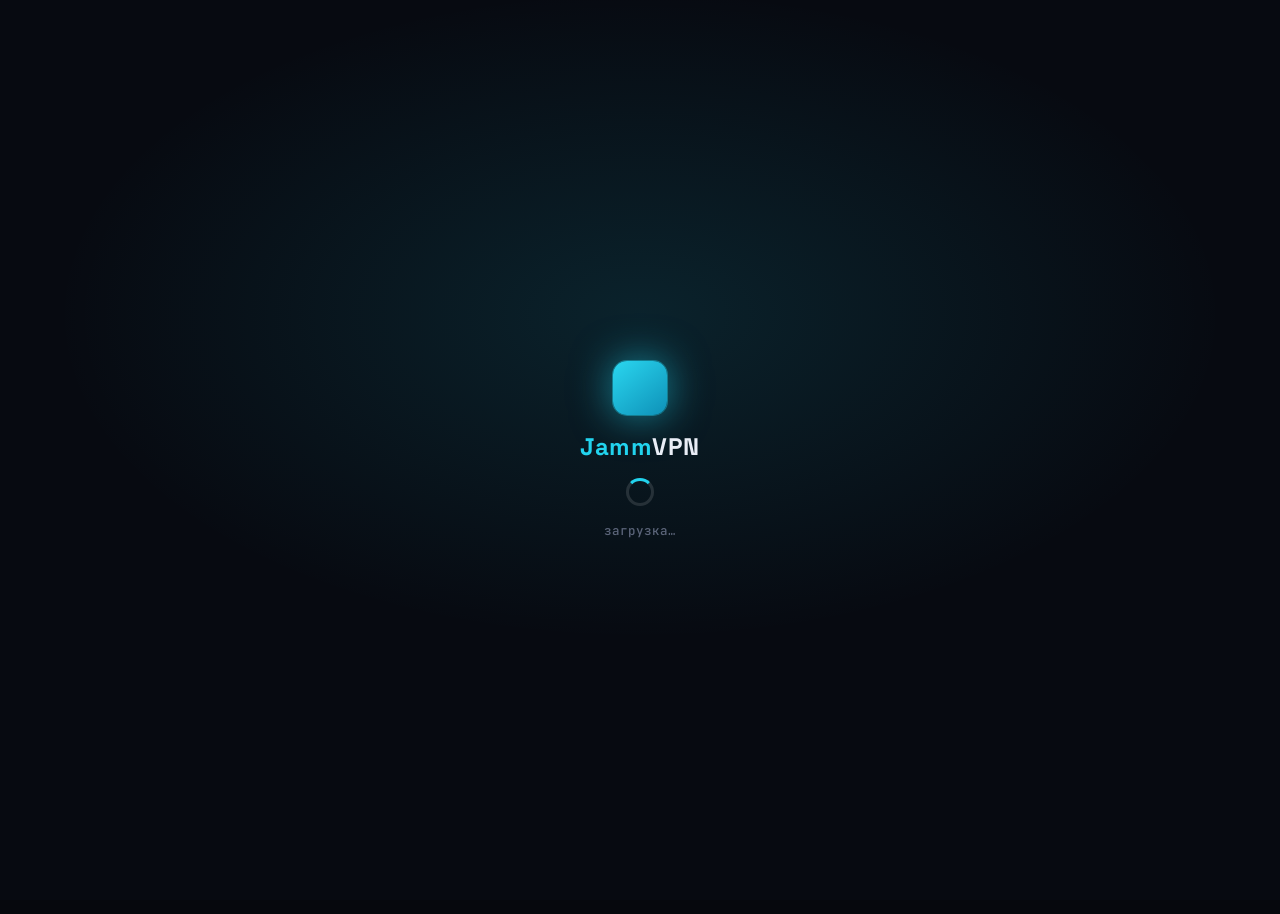
<file: app/ui/index.html>
<!DOCTYPE html>
<html lang="ru">
  <head>
    <meta charset="UTF-8" />
    <meta name="viewport" content="width=device-width, initial-scale=1.0" />
    <title>JammVPN</title>
    <link rel="preconnect" href="https://fonts.googleapis.com" />
    <link rel="preconnect" href="https://fonts.gstatic.com" crossorigin />
    <link
      href="https://fonts.googleapis.com/css2?family=Space+Grotesk:wght@400;500;600;700&family=JetBrains+Mono:wght@400;500;600&display=swap"
      rel="stylesheet"
    />
    <link rel="stylesheet" href="style.css" />
  </head>
  <body>
    <div class="app" data-tab="home" data-variant="C" data-state="off" id="app">
      <div id="bgLayer"></div>
      <div class="overlay"></div>

      <!-- ====================== ВЕРХНЯЯ ПОЛОСА ====================== -->
      <div class="titlebar">
        <div class="brand"><span class="mark"></span><span><b>Jamm</b><span class="vpn">VPN</span></span></div>
        <button class="ver" id="ver-btn" title="Открыть страницу проекта на GitHub">
          v0.0.0
          <svg width="11" height="11" viewBox="0 0 24 24" fill="none" stroke="currentColor" stroke-width="2.2" stroke-linecap="round" stroke-linejoin="round"><path d="M7 17L17 7M9 7h8v8"></path></svg>
        </button>
        <div style="flex: 1"></div>
        <div class="tb-pill"><span class="dot" data-statusdot></span><span data-statustext></span></div>
      </div>

      <!-- ====================== БАННЕРЫ ====================== -->
      <div class="banners">
        <div id="admin-banner" class="admin-banner" style="display: none">
          <span>⚠️ Запущено без прав администратора — split-туннелирование и часть функций недоступны.</span>
          <button id="btn-admin-relaunch" class="banner-btn">Перезапустить от админа</button>
        </div>
        <div id="driver-banner" class="admin-banner" style="display: none">
          <span id="driver-banner-text">⚠️ Драйвер раздельного туннелирования не установлен.</span>
          <button id="btn-install-driver" class="banner-btn">Установить драйвер</button>
        </div>
        <div id="update-banner" class="admin-banner update" style="display: none">
          <span id="update-banner-text">🔄 Доступно обновление.</span>
          <button id="btn-do-update" class="banner-btn">Обновить</button>
        </div>
      </div>

      <div class="body">
        <!-- ====================== САЙДБАР ====================== -->
        <aside class="sidebar">
          <div class="sb-head">Навигация</div>
          <button class="nav-btn active" data-nav="home"><svg width="19" height="19" viewBox="0 0 24 24" fill="none" stroke="currentColor" stroke-width="1.8" stroke-linecap="round" stroke-linejoin="round"><path d="M12 3l7 3v5c0 4.6-3 7.7-7 9-4-1.3-7-4.4-7-9V6l7-3z"></path></svg><span>Главная</span></button>
          <button class="nav-btn" data-nav="routes"><svg width="19" height="19" viewBox="0 0 24 24" fill="none" stroke="currentColor" stroke-width="1.8" stroke-linecap="round" stroke-linejoin="round"><circle cx="6" cy="6" r="2.2"></circle><circle cx="6" cy="18" r="2.2"></circle><circle cx="18" cy="8" r="2.2"></circle><path d="M6 8.2v7.6M8.2 6.6c6 1 4 5.4 9.4 1.8"></path></svg><span>Маршруты</span></button>
          <button class="nav-btn" data-nav="stats"><svg width="19" height="19" viewBox="0 0 24 24" fill="none" stroke="currentColor" stroke-width="1.8" stroke-linecap="round" stroke-linejoin="round"><path d="M4 19V5M4 15l5-5 4 3 7-8"></path></svg><span>Статистика</span></button>
          <button class="nav-btn" data-nav="advanced"><svg width="19" height="19" viewBox="0 0 24 24" fill="none" stroke="currentColor" stroke-width="1.8" stroke-linecap="round" stroke-linejoin="round"><path d="M4 7h11M19 7h1M4 12h5M13 12h7M4 17h9M17 17h3"></path><circle cx="16" cy="7" r="2"></circle><circle cx="10.5" cy="12" r="2"></circle><circle cx="14.5" cy="17" r="2"></circle></svg><span>Дополнительно</span></button>
          <button class="nav-btn" data-nav="logs"><svg width="19" height="19" viewBox="0 0 24 24" fill="none" stroke="currentColor" stroke-width="1.8" stroke-linecap="round" stroke-linejoin="round"><rect x="3" y="4.5" width="18" height="15" rx="2.4"></rect><path d="M7 9.5l2.6 2.5L7 14.5M12.5 14.5H17"></path></svg><span>Логи</span></button>

          <div class="sb-foot">
            <div class="sb-card">
              <div class="sb-status"><span class="dot" data-statusdot></span><span style="font: 600 12px 'Space Grotesk'" data-statustext-c></span></div>
              <div style="font: 600 13px 'Space Grotesk'; color: #e9edf6" data-selcity></div>
              <div style="font: 500 11px 'JetBrains Mono'; color: #5b6479; margin-top: 2px" data-selep></div>
            </div>
            <div class="sb-acct">
              <span class="av">JV</span>
              <div style="min-width: 0"><div style="font: 600 12px 'Space Grotesk'">JammVPN</div><div style="font-size: 10.5px; color: #5b6479" id="acct-sub">локальный профиль</div></div>
            </div>
          </div>
        </aside>

        <main class="main">
          <!-- ====================== ГЛАВНАЯ ====================== -->
          <section class="panel panel-home">
            <div id="mapInner">
              <canvas id="mapCanvas"></canvas>
              <div class="pin-layer" id="pinLayer"></div>
            </div>

            <div class="vseg">
              <button data-var="A">Атлас</button>
              <button data-var="B">Центр</button>
              <button data-var="C" class="active">Минимал</button>
            </div>

            <!-- Вариант A — Атлас -->
            <div class="va glass">
              <div class="top">
                <div class="status-pill" data-statuspill><span class="dot" data-statusdot></span><span data-statustext></span></div>
                <span style="font: 500 11px 'JetBrains Mono'; color: #5b6479" data-uptime>—</span>
              </div>
              <div class="city"><h2 data-selcity></h2><span class="cc" data-selcc></span></div>
              <div class="meta" data-metarow><span>пинг <b data-selping></b></span><span>нагрузка <b data-selload></b></span></div>
              <button class="btn-connect" data-connect></button>
              <div class="speeds">
                <div class="spd-tile"><div class="lbl">Загрузка ↓</div><div class="val" style="color: #22d3ee" data-spd="d">0 Б/с</div><div class="bar"><i data-bar="d" style="background: linear-gradient(90deg, #0ea5c4, #22d3ee)"></i></div></div>
                <div class="spd-tile"><div class="lbl">Отдача ↑</div><div class="val" style="color: #c7f5fe" data-spd="u">0 Б/с</div><div class="bar"><i data-bar="u" style="background: linear-gradient(90deg, #3b82f6, #c7f5fe)"></i></div></div>
              </div>
              <div class="modes" data-modes><span class="mlbl">Режимы</span></div>
              <button class="btn-ghost" data-openservers>Сменить сервер →</button>
            </div>

            <!-- Вариант B — Центр -->
            <div class="vb glass">
              <div class="hdr"><span class="t">Подключение</span><div class="status-pill" data-statuspill><span class="dot" data-statusdot></span><span data-statustext></span></div></div>
              <div class="ring-wrap">
                <div class="ring"></div>
                <button class="ring-btn" data-connect>
                  <svg width="32" height="32" viewBox="0 0 24 24" fill="none" data-shield stroke-width="1.7" stroke-linecap="round" stroke-linejoin="round"><path d="M12 3l7 3v5c0 4.6-3 7.7-7 9-4-1.3-7-4.4-7-9V6l7-3z"></path><path d="M9 12l2 2 4-4"></path></svg>
                  <span class="rt" data-ringtitle></span>
                  <span class="rs" data-spd="d">0 Б/с</span>
                </button>
              </div>
              <div class="city" data-selcity></div>
              <div class="ep" data-selep></div>
              <div class="stats2">
                <div class="s"><div class="v" style="color: #34d399" data-selping></div><div class="l">пинг, ms</div></div>
                <div class="s"><div class="v" style="color: #22d3ee" data-selload></div><div class="l">нагрузка</div></div>
              </div>
              <div class="modes" data-modes style="justify-content: center"><span class="mlbl" style="text-align: center">Режимы</span></div>
              <button class="btn-ghost" data-openservers>Выбрать другой сервер →</button>
            </div>

            <!-- Вариант C — Минимал -->
            <div class="vc">
              <div class="ring-wrap">
                <div class="ring"></div>
                <button class="ring-btn" data-connect>
                  <svg width="40" height="40" viewBox="0 0 24 24" fill="none" data-shield stroke-width="1.6" stroke-linecap="round" stroke-linejoin="round"><path d="M12 3l7 3v5c0 4.6-3 7.7-7 9-4-1.3-7-4.4-7-9V6l7-3z"></path><path d="M9 12l2 2 4-4"></path></svg>
                  <span class="rt" data-ringtitle></span>
                </button>
              </div>
              <button class="chip" data-openservers>
                <span class="av" data-selcc></span>
                <div style="text-align: left"><div style="font: 700 15px 'Space Grotesk'" data-selcity></div><div style="font-size: 11px; color: #8a93a8" data-selmeta></div></div>
                <svg width="16" height="16" viewBox="0 0 24 24" fill="none" stroke="#8a93a8" stroke-width="2" style="margin-left: 6px"><path d="M9 6l6 6-6 6"></path></svg>
              </button>
              <div class="modes" data-modes style="justify-content: center; max-width: 340px"></div>
              <div class="spd-row"><span>↓ <b style="color: #22d3ee; font-variant-numeric: tabular-nums" data-spd="d">0 Б/с</b></span><span>↑ <b style="color: #c7f5fe; font-variant-numeric: tabular-nums" data-spd="u">0 Б/с</b></span></div>
            </div>

            <!-- Подсказка/обратная связь по запуску прокси -->
            <div class="hint-dock"><p id="proxy-hint" class="hint"></p></div>

            <!-- ====================== СЛАЙД-ОВЕР: СЕРВЕРЫ ====================== -->
            <div class="sp-overlay" data-closeservers></div>
            <div class="server-panel">
              <div class="sp-head">
                <div class="t">Серверы и узлы</div>
                <div class="acts">
                  <button class="mini-btn" id="btn-test-all">Тест задержек</button>
                  <button class="mini-btn" id="btn-test-conn" title="Пошагово проверить выбранный узел: подключение → TLS → HTTP">Тест соединения</button>
                  <button class="mini-btn accent" id="btn-add-node">+ Добавить</button>
                  <button class="icon-btn" data-closeservers>✕</button>
                </div>
              </div>
              <div class="node-list" id="nodeList"></div>
              <p class="sp-hint">Один локальный прокси: SOCKS5 + HTTP с UDP. Выбран узел — весь трафик идёт через него; «Авто» — по правилам конфига. Наведи на узел для действий: тест задержки, копировать ссылку, экспорт .conf, удалить.</p>
            </div>
          </section>

          <!-- ====================== МАРШРУТЫ ====================== -->
          <section class="panel panel-routes">
            <div class="ph-row">
              <div><div class="ph" style="margin: 0">Правила маршрутизации</div><div class="sub">Сверху вниз, первое совпадение определяет узел. Нет совпадений — узел по умолчанию (выбранный на «Главной»).</div></div>
            </div>
            <div class="tog-row" style="border: none; padding: 0 0 10px">
              <div class="nm"><div class="a">Трафик без правил → через узел по умолчанию</div><div class="b">Иначе непокрытые правилами соединения идут напрямую. Узел по умолчанию = выбранный на «Главной».</div></div>
              <button class="toggle" data-tg-for="default-to-proxy"><i></i></button>
              <input type="checkbox" id="default-to-proxy" class="visually-hidden" />
              <button class="btn-sm primary" id="btn-save-settings" style="margin-left: 12px">Сохранить</button>
              <span class="hint" id="settings-msg" style="margin: 0 0 0 8px"></span>
            </div>
            <div class="presets"><span class="lbl">Пресеты:</span><div id="presets" style="display: flex; gap: 8px; flex-wrap: wrap"></div></div>
            <div class="rules" id="rules"></div>
            <p class="hint" id="rules-empty" style="margin: 10px 2px 0">Правил нет — трафик идёт по настройке «по умолчанию».</p>

            <div class="rule-form">
              <h3 id="rule-form-title">Новое правило</h3>
              <div class="grid2">
                <label class="lbl">Домены<input class="inp" id="r-domains" placeholder="suffix:example.com, keyword:ads" /></label>
                <label class="lbl">IP-CIDR<input class="inp" id="r-cidrs" placeholder="10.0.0.0/8, 1.2.3.4" /></label>
                <label class="lbl">Процессы<input class="inp" id="r-procs" placeholder="name:app.exe, exe:C:\path.exe" /></label>
                <label class="lbl">Порты<input class="inp" id="r-ports" placeholder="443, 80" /></label>
                <label class="lbl">geosite<input class="inp" id="r-geosite" placeholder="google, cn" /></label>
                <label class="lbl">geoip<input class="inp" id="r-geoip" placeholder="ru, us" /></label>
                <label class="lbl">Действие<select class="sel" id="r-action"><option value="proxy">проксировать</option><option value="direct">напрямую</option><option value="block">блокировать</option></select></label>
                <label class="lbl" id="r-tag-wrap">Узел (тег)<select class="sel" id="r-tag"><option value="">— дефолтный —</option></select></label>
              </div>
              <div class="form-row">
                <button class="btn-primary" id="btn-rule-save">Добавить</button>
                <button class="btn-sm" id="btn-rule-cancel" style="display: none">Отмена</button>
                <span class="hint" id="rules-msg" style="margin: 0">Критерии через запятую; между категориями — И, внутри — ИЛИ. Пустое правило = catch-all.</span>
              </div>
            </div>

            <!-- SOCKS5-листенеры (мульти-прокси) -->
            <div class="ph-row" style="margin-top: 26px">
              <div><div class="ph" style="margin: 0">SOCKS5-прокси (мульти)</div><div class="sub">Несколько локальных SOCKS5: каждый на своём адресе ведёт на свой узел. <code>0.0.0.0</code> — открыть в локальную сеть. Один можно сделать системным прокси Windows, остальные указывай вручную в приложениях.</div></div>
            </div>
            <div class="socks-list" id="socks-list"></div>
            <div class="rule-form" style="margin-top: 12px">
              <div class="grid2">
                <label class="lbl">Адрес (ip:port)<input class="inp" id="sp-listen" placeholder="127.0.0.1:1081 или 0.0.0.0:1082" /></label>
                <label class="lbl">Узел<select class="sel" id="sp-node"><option value="">— по правилам (узел по умолчанию) —</option></select></label>
              </div>
              <div class="tog-row" style="border: none; padding: 6px 0 0">
                <div class="nm"><div class="a">Системный прокси Windows</div><div class="b">Прописать этот листенер системным (можно только у одного)</div></div>
                <button class="toggle" data-tg-for="sp-system"><i></i></button>
                <input type="checkbox" id="sp-system" class="visually-hidden" />
              </div>
              <div class="form-row" style="margin-top: 8px">
                <button class="btn-primary" id="btn-socks-add">Добавить листенер</button>
                <span class="hint" id="socks-msg" style="margin: 0">Применяется при следующем запуске SOCKS на главной.</span>
              </div>
            </div>
          </section>

          <!-- ====================== СТАТИСТИКА ====================== -->
          <section class="panel panel-stats">
            <div class="stats-head">
              <div class="ph" style="margin: 0">Статистика в реальном времени</div>
            </div>
            <div class="stat-row">
              <div class="stat"><div class="v" data-conncount>0</div><div class="l">соединений</div></div>
              <div class="stat"><div class="v" style="color: #c7f5fe" data-spd="u">0 Б/с</div><div class="l">отдача ↑</div></div>
              <div class="stat"><div class="v" style="color: #22d3ee" data-spd="d">0 Б/с</div><div class="l">загрузка ↓</div></div>
              <div class="graph"><div class="l">Пропускная способность</div><canvas id="graphCanvas"></canvas></div>
            </div>
            <div class="stats-ctl">
              <div class="seg" id="st-sort">
                <button class="seg-btn active" data-sort="proc">Процесс</button>
                <button class="seg-btn" data-sort="dest">Домен</button>
                <button class="seg-btn" data-sort="ip">IP</button>
              </div>
              <button class="pause-btn" id="st-pause">❚❚ Пауза</button>
            </div>
            <div class="proto-split" data-protosplit></div>
            <div class="conn-head"><span>Процесс</span><span>Назначение</span><span>Узел</span><span style="text-align: right">↑</span><span style="text-align: right">↓</span><span></span></div>
            <div class="conn-list" id="conns"></div>
            <p class="hint" style="text-align: center; margin-top: 14px">
              Активные соединения в реальном времени. Маршрут показан цветом:
              <span style="color: #22d3ee">●</span> через прокси ·
              <span style="color: #34d399">●</span> напрямую ·
              <span style="color: #f87171">●</span> заблокировано.
            </p>
          </section>

          <!-- ====================== ДОПОЛНИТЕЛЬНО ====================== -->
          <section class="panel panel-advanced">
            <div class="ph">Дополнительно</div>
            <div class="adv-grid">
              <div class="acard wide">
                <div class="ahead"><div class="t">Локальный WireGuard-сервер</div><span class="status off" id="lwg-status">остановлен</span></div>
                <p class="hint" style="margin: 0 0 16px">
                  JammVPN поднимает свой WG-эндпоинт. Подключаешь устройство по экспортированному <b>.conf</b> — весь его трафик
                  (TCP и UDP) уходит наружу через выбранный узел (основной туннель). Удобно завернуть телефон, VM или отдельное приложение.
                </p>
                <div style="display: flex; gap: 18px; align-items: flex-start; flex-wrap: wrap">
                  <div class="qr-ph">
                    <div class="qr-empty">
                      <svg width="40" height="40" viewBox="0 0 24 24" fill="none" stroke="currentColor" stroke-width="1.5"><rect x="3" y="3" width="7" height="7" rx="1"></rect><rect x="14" y="3" width="7" height="7" rx="1"></rect><rect x="3" y="14" width="7" height="7" rx="1"></rect><path d="M14 14h3v3M20 20v.01M17 20v.01M20 17v.01"></path></svg>
                      <span class="qr-text">QR появится после запуска</span>
                    </div>
                    <div id="lwg-qr"></div>
                  </div>
                  <div style="flex: 1; min-width: 240px; display: flex; flex-direction: column; gap: 12px">
                    <div style="display: flex; gap: 12px; flex-wrap: wrap">
                      <label class="lbl" style="flex: 1">Узел-апстрим (egress)<select class="sel" id="lwg-node"><option value="">— по правилам конфига —</option></select></label>
                      <label class="lbl" style="width: 120px">UDP-порт<input class="inp" id="lwg-port" type="number" min="1" max="65535" value="51820" /></label>
                    </div>
                    <div style="display: flex; gap: 10px; flex-wrap: wrap">
                      <button class="btn-sm primary" id="btn-lwg-start">Запустить</button>
                      <button class="btn-sm" id="btn-lwg-stop" disabled>Остановить</button>
                      <button class="btn-sm" id="btn-lwg-export">Сохранить .conf клиента</button>
                      <button class="btn-sm" id="btn-lwg-qr">QR для телефона</button>
                    </div>
                    <p class="hint" id="lwg-endpoint" style="margin: 0"></p>
                    <div class="hint" id="lwg-hint"></div>
                  </div>
                </div>
              </div>

              <div class="acard wide">
                <div class="ahead"><div class="t">Раздельное туннелирование (split)</div><span class="split-state off" id="split-state">снято</span></div>
                <p class="hint" style="margin: 0 0 14px">
                  Приложения задаются правилом с <b>процессом</b> и действием <b>«проксировать»</b> — их трафик (TCP и UDP)
                  перехватывается на уровне NDIS и идёт через выбранный узел; остальные — напрямую. Нужен драйвер
                  <b>WinpkFilter (ndisrd)</b> и запуск от администратора.
                </p>
                <div class="tog-row" style="border: none; padding-top: 0">
                  <div class="nm"><div class="a">Драйвер захвата</div><div class="b">WinpkFilter (по умолчанию) или WinDivert (как у WireSock, экспериментально)</div></div>
                  <select id="sp-driver" class="sel-sm">
                    <option value="winpkfilter">WinpkFilter (ndisrd)</option>
                    <option value="windivert">WinDivert</option>
                  </select>
                </div>
                <div class="tog-row" style="border: none; padding-top: 0">
                  <div class="nm"><div class="a">Kill-switch</div><div class="b">Не выпускать перехваченный трафик при неготовом тоннеле</div></div>
                  <button class="toggle" data-tg-for="sp-kill"><i></i></button>
                  <input type="checkbox" id="sp-kill" class="visually-hidden" />
                </div>
                <p class="hint" id="sp-captured">Перехватываемые приложения: —</p>
                <div class="form-row" style="margin-top: 12px">
                  <button class="btn-sm" id="btn-split-save">Сохранить</button>
                  <button class="btn-sm primary" id="btn-split-apply">Применить</button>
                  <button class="btn-sm" id="btn-split-clear">Снять</button>
                  <button class="btn-sm" id="btn-split-elevate" style="display: none" title="Split требует прав администратора">Перезапустить от админа</button>
                  <span class="hint" id="split-msg" style="margin: 0">Требует драйвера WinpkFilter (ndisrd) и запуска от администратора.</span>
                </div>
              </div>

              <div class="acard wide">
                <div class="t">Geo-базы (geosite / geoip)</div>
                <div style="display: flex; gap: 12px; align-items: flex-end; margin-bottom: 12px">
                  <label class="lbl" style="flex: 1">geosite.dat<input class="inp" id="geo-site" placeholder="путь к geosite.dat" /></label>
                  <span class="geo-ind" id="geo-site-ind">—</span>
                </div>
                <div style="display: flex; gap: 12px; align-items: flex-end">
                  <label class="lbl" style="flex: 1">geoip.dat<input class="inp" id="geo-ip" placeholder="путь к geoip.dat" /></label>
                  <span class="geo-ind" id="geo-ip-ind">—</span>
                </div>
                <div class="form-row" style="margin-top: 14px">
                  <button class="btn-sm primary" id="btn-geo-download">Скачать стандартные базы</button>
                  <button class="btn-sm" id="btn-save-geo">Сохранить пути</button>
                  <span class="hint" id="geo-msg" style="margin: 0">Нужны для правил <code>geosite:*</code> / <code>geoip:*</code>. «Скачать» берёт базы Loyalsoldier/v2ray-rules-dat и пропишет пути.</span>
                </div>
              </div>

              <div class="acard">
                <div class="t">Система</div>
                <div class="tog-row" style="padding-top: 0">
                  <div class="nm"><div class="a">Запускать JammVPN при входе в Windows</div><div class="b">Стартовать свёрнутым в трей</div></div>
                  <button class="toggle" data-tg-for="autostart"><i></i></button>
                  <input type="checkbox" id="autostart" class="visually-hidden" />
                </div>
                <div class="hint" id="autostart-msg"></div>
              </div>

              <div class="acard">
                <div class="t">Конфигурация</div>
                <div class="config-line">путь: <span id="config-path"></span></div>
              </div>
            </div>
          </section>

          <!-- ====================== ЛОГИ ====================== -->
          <section class="panel panel-logs">
            <div class="ph-row" style="margin-bottom: 14px">
              <div class="ph" style="margin: 0">Логи</div>
              <div class="log-ctl">
                <span class="lc">строк <input class="inp" id="log-lines" type="number" min="10" max="1000" step="10" value="100" /></span>
                <span class="lc"><button class="toggle on" data-tg-for="log-auto"><i></i></button> авто-обновление<input type="checkbox" id="log-auto" class="visually-hidden" checked /></span>
                <button class="btn-sm" id="btn-log-refresh">Обновить</button>
                <button class="btn-sm" id="btn-log-clear">Очистить</button>
              </div>
            </div>
            <p class="hint" style="margin: 0">Диагностика прокси, split, подписок и локального WG. Файл: <code id="log-path">%APPDATA%\jammvpn\jammvpn.log</code></p>
            <pre class="logbox" id="log-view">—</pre>
          </section>
        </main>
      </div>

      <!-- ====================== МОДАЛКА «ДОБАВИТЬ» ====================== -->
      <div class="modal-overlay" id="add-modal" style="display: none">
        <div class="modal">
          <div class="modal-head"><h2>Добавить узел или подписку</h2><button class="icon-btn" id="add-close">✕</button></div>
          <p class="hint" style="margin: 2px 0 0">Вставьте ссылку, конфиг или URL подписки — формат определится автоматически. Поддерживается (наведите для деталей):</p>
          <div class="proto-legend" id="add-legend">
            <span class="proto-tag" title="VLESS с REALITY / XTLS-Vision: маскировка под TLS к настоящему сайту, обходит DPI.">VLESS</span>
            <span class="proto-tag" title="Shadowsocks (AEAD и 2022 / SIP022): лёгкий шифрованный прокси, в т.ч. multi-user.">Shadowsocks</span>
            <span class="proto-tag" title="Trojan: прокси, неотличимый от обычного HTTPS-трафика.">Trojan</span>
            <span class="proto-tag" title="Hysteria2: быстрый прокси поверх QUIC (TCP и UDP).">Hysteria2</span>
            <span class="proto-tag" title="TUIC v5: мультиплекс-прокси поверх QUIC, низкие задержки.">TUIC</span>
            <span class="proto-tag" title="Готовый SOCKS5 или HTTP(S)-прокси (локальный или удалённый).">SOCKS5 / HTTP</span>
            <span class="proto-tag" title="URL подписки: список узлов (Happ, v2rayN, Clash, sing-box).">Подписка</span>
            <span class="proto-tag" title="WireGuard: быстрый современный VPN поверх UDP.">WireGuard</span>
            <span class="proto-tag" title="AmneziaWG: WireGuard с обфускацией (Jc / Jmin / S1 / H1…) против блокировок.">AmneziaWG</span>
          </div>
          <textarea class="ta" id="add-input" rows="6" placeholder="Вставьте ссылку / конфиг / URL подписки. Примеры:&#10;vless://uuid@host:443?security=reality&pbk=…&sni=…#Имя&#10;ss://base64@host:port#Имя&#10;trojan://password@host:443?sni=…#Имя&#10;hysteria2://auth@host:443?sni=…#Имя&#10;tuic://uuid:password@host:443?sni=…#Имя&#10;socks5://user:pass@host:1080   ·   https://site/sub (подписка)&#10;[Interface] … — WireGuard / AmneziaWG .conf"></textarea>
          <div class="form-row" style="margin-top: 12px"><button class="btn-primary" id="add-submit">Добавить</button><span class="hint" id="add-msg" style="margin: 0"></span></div>
        </div>
      </div>

      <!-- ====================== МОДАЛКА ПОДТВЕРЖДЕНИЯ ====================== -->
      <div class="modal-overlay" id="confirm-modal" style="display: none">
        <div class="modal modal-confirm">
          <h2 id="confirm-title">Подтвердите</h2>
          <p class="hint" id="confirm-text" style="font-size: 13px; margin: 10px 0 0"></p>
          <div class="form-row" style="margin-top: 18px; justify-content: flex-end"><button class="btn-sm" id="confirm-cancel">Отмена</button><button class="danger" id="confirm-ok">Удалить</button></div>
        </div>
      </div>

      <!-- ============ ЧТО НОВОГО (первый запуск версии) ============ -->
      <div class="modal-overlay" id="whatsnew-modal" style="display: none">
        <div class="modal">
          <div class="modal-head"><h2 id="whatsnew-title">Что нового</h2><button class="icon-btn" id="whatsnew-close">✕</button></div>
          <ul id="whatsnew-list" class="whatsnew-list"></ul>
          <div class="form-row" style="margin-top: 18px; justify-content: flex-end">
            <button class="btn-sm" id="whatsnew-skip">Закрыть</button>
            <button class="btn-primary" id="whatsnew-shortcut">📌 Ярлык на рабочий стол</button>
          </div>
          <div class="hint" id="whatsnew-msg" style="font-size: 12px; margin-top: 8px"></div>
        </div>
      </div>

      <!-- Пошаговая диагностика соединения. -->
      <div class="modal-overlay" id="diag-modal" style="display: none">
        <div class="modal">
          <div class="modal-head"><h2 id="diag-title">Тест соединения</h2><button class="icon-btn" id="diag-close">✕</button></div>
          <div id="diag-body" class="diag-list"></div>
          <div class="hint" id="diag-msg" style="font-size: 12px; margin-top: 10px"></div>
          <div class="form-row" style="margin-top: 14px; justify-content: flex-end">
            <button class="btn-sm" id="diag-again" style="display: none">Повторить</button>
            <button class="btn-primary" id="diag-ok">Закрыть</button>
          </div>
        </div>
      </div>

      <!-- Стек тостов-уведомлений (макс. 2; закрываются кликом). -->
      <div id="toasts" class="toast-stack"></div>

      <!-- ====================== СПЛЕШ ====================== -->
      <div class="splash" id="splash">
        <div class="smark"></div>
        <div class="stitle"><b>Jamm</b>VPN</div>
        <div class="sspin"></div>
        <div class="sstatus" id="splash-status">загрузка…</div>
      </div>
    </div>

    <!-- Скрытый мост данных: main.js пишет сюда, view.js зеркалит в новый UI. -->
    <div class="visually-hidden" aria-hidden="true">
      <div id="status" class="status off">остановлено</div>
      <button id="btn-start"></button>
      <button id="btn-stop" disabled></button>
      <button id="btn-test"></button>
      <button id="btn-refresh"></button>
      <select id="server"><option value="">— по правилам конфига —</option></select>
      <p id="nodes-empty"></p>
      <p id="nodes-msg"></p>
      <table id="nodes"><tbody id="nodes-body"></tbody></table>
      <datalist id="node-names"></datalist>
    </div>

    <script src="main.js"></script>
    <script src="ui.js"></script>
  </body>
</html>
</file>
<file: app/ui/style.css>
/* JammVPN — оформление. База — дизайн «Атлас/Центр/Минимал»: стеклянные панели,
   мировая карта, сайдбар-навигация. Шрифты Space Grotesk + JetBrains Mono. */

* { box-sizing: border-box; }
html, body {
  margin: 0;
  height: 100%;
  overflow: hidden;
  background: #06080d;
  font-family: "Segoe UI", system-ui, -apple-system, sans-serif;
  color: #e9edf6;
}
::-webkit-scrollbar { width: 10px; height: 10px; }
::-webkit-scrollbar-thumb {
  background: rgba(255, 255, 255, 0.1);
  border-radius: 99px;
  border: 3px solid transparent;
  background-clip: padding-box;
}
::-webkit-scrollbar-thumb:hover { background: rgba(255, 255, 255, 0.2); background-clip: padding-box; }

@keyframes winIn { from { opacity: 0; transform: translateY(14px); } to { opacity: 1; transform: none; } }
@keyframes spin { to { transform: rotate(360deg); } }
@keyframes fadeUp { from { opacity: 0; transform: translateY(14px); } to { opacity: 1; transform: none; } }
@keyframes blink { 0%, 100% { opacity: 1; } 50% { opacity: 0.25; } }
@keyframes splashpulse { 0%, 100% { transform: scale(1); opacity: 0.9; } 50% { transform: scale(1.14); opacity: 1; } }
@keyframes sspin { to { transform: rotate(360deg); } }

.visually-hidden {
  position: absolute !important;
  width: 1px; height: 1px;
  margin: -1px; padding: 0; border: 0;
  clip: rect(0 0 0 0); clip-path: inset(50%);
  overflow: hidden; white-space: nowrap;
}

/* окно приложения = весь вьюпорт */
.app {
  position: relative;
  width: 100vw;
  height: 100vh;
  overflow: hidden;
  display: grid;
  grid-template-rows: 46px auto 1fr;
  background: radial-gradient(1200px 720px at 16% -12%, rgba(34, 211, 238, 0.12), transparent 58%),
    radial-gradient(1000px 720px at 102% 118%, rgba(99, 102, 241, 0.14), transparent 55%),
    linear-gradient(160deg, #0b0e16, #06080d);
  animation: winIn 0.5s cubic-bezier(0.2, 0.8, 0.2, 1) both;
}
#bgLayer {
  position: absolute;
  inset: -46px;
  z-index: 0;
  background: #070a11 url("bg.png") center / cover no-repeat;
  transform: scale(1.08);
  will-change: transform;
}
.overlay {
  position: absolute;
  inset: 0;
  z-index: 1;
  pointer-events: none;
  background: linear-gradient(180deg, rgba(7, 10, 17, 0.84), rgba(6, 9, 15, 0.8)),
    radial-gradient(900px 520px at 62% -4%, rgba(34, 211, 238, 0.06), transparent 60%);
}

.titlebar {
  position: relative;
  z-index: 6;
  display: flex;
  align-items: center;
  gap: 14px;
  padding: 0 16px;
  background: rgba(8, 11, 18, 0.5);
  backdrop-filter: blur(18px);
  -webkit-backdrop-filter: blur(18px);
  border-bottom: 1px solid rgba(255, 255, 255, 0.07);
}
.brand { display: flex; align-items: center; gap: 9px; font: 700 14px "Space Grotesk"; letter-spacing: 0.3px; }
.brand .mark {
  width: 18px; height: 18px; border-radius: 6px;
  background: linear-gradient(140deg, #2ad6ef, #0e91b8);
  transform: rotate(45deg);
  box-shadow: 0 0 0 1px rgba(34, 211, 238, 0.4), 0 0 16px rgba(34, 211, 238, 0.55);
}
.brand .vpn { color: #8a93a8; font-weight: 600; }
.ver {
  display: inline-flex; align-items: center; gap: 4px; margin-left: 4px;
  padding: 4px 9px; border-radius: 8px;
  border: 1px solid rgba(255, 255, 255, 0.1);
  background: rgba(255, 255, 255, 0.03);
  color: #8a93a8; font: 600 11px "JetBrains Mono"; cursor: pointer; transition: 0.15s;
}
.ver:hover { color: #c7f5fe; border-color: rgba(34, 211, 238, 0.45); background: rgba(34, 211, 238, 0.08); }
.ver svg { opacity: 0.7; }
.tb-pill {
  display: flex; align-items: center; gap: 8px;
  padding: 6px 13px; border-radius: 999px;
  border: 1px solid rgba(255, 255, 255, 0.08);
  background: rgba(255, 255, 255, 0.03);
  font: 600 12px "Space Grotesk"; white-space: nowrap;
}

/* функциональные баннеры (админ / драйвер / обновление) */
.banners { position: relative; z-index: 6; }
.admin-banner {
  display: flex; align-items: center; gap: 12px;
  padding: 9px 16px;
  background: rgba(250, 204, 21, 0.1);
  border-bottom: 1px solid rgba(250, 204, 21, 0.25);
  color: #fde68a; font: 600 12px "Space Grotesk";
}
.admin-banner.update {
  background: rgba(34, 211, 238, 0.1);
  border-bottom-color: rgba(34, 211, 238, 0.28);
  color: #c7f5fe;
}
.admin-banner span { flex: 1; }
.banner-btn {
  padding: 7px 13px; border-radius: 10px;
  border: 1px solid rgba(255, 255, 255, 0.22);
  background: rgba(255, 255, 255, 0.06);
  color: #fff; font: 600 12px "Space Grotesk"; cursor: pointer; white-space: nowrap;
}
.banner-btn:hover { background: rgba(255, 255, 255, 0.14); }
.banner-btn:disabled { opacity: 0.5; cursor: default; }

.body {
  position: relative;
  z-index: 5;
  display: grid;
  grid-template-columns: 234px 1fr;
  min-height: 0;
}
.sidebar {
  display: flex; flex-direction: column; gap: 5px;
  padding: 18px 14px;
  background: rgba(9, 13, 21, 0.46);
  backdrop-filter: blur(22px);
  -webkit-backdrop-filter: blur(22px);
  border-right: 1px solid rgba(255, 255, 255, 0.06);
}
.sb-head { padding: 6px 10px 14px; font: 700 11px "Space Grotesk"; letter-spacing: 1.4px; color: #5b6479; text-transform: uppercase; }
.nav-btn {
  display: flex; align-items: center; gap: 13px; width: 100%;
  padding: 11px 13px; border-radius: 13px;
  border: 1px solid transparent; background: transparent;
  color: #8a93a8; font: 600 13.5px "Space Grotesk"; cursor: pointer; transition: all 0.2s; text-align: left;
}
.nav-btn:hover { color: #cdd6e4; background: rgba(255, 255, 255, 0.04); }
.nav-btn.active {
  border-color: rgba(34, 211, 238, 0.28);
  background: linear-gradient(110deg, rgba(34, 211, 238, 0.16), rgba(34, 211, 238, 0.02));
  color: #e9faff;
  box-shadow: inset 0 1px 0 rgba(255, 255, 255, 0.06), 0 6px 18px rgba(34, 211, 238, 0.1);
}
.sb-foot { margin-top: auto; display: flex; flex-direction: column; gap: 10px; }
.sb-card {
  padding: 13px 14px; border-radius: 15px;
  border: 1px solid rgba(255, 255, 255, 0.08);
  background: linear-gradient(150deg, rgba(26, 34, 50, 0.6), rgba(12, 17, 26, 0.5));
  backdrop-filter: blur(10px);
}
.sb-status { display: flex; align-items: center; gap: 9px; margin-bottom: 8px; }
.sb-acct {
  display: flex; align-items: center; gap: 10px;
  padding: 9px 11px; border-radius: 13px;
  border: 1px solid rgba(255, 255, 255, 0.06);
  background: rgba(255, 255, 255, 0.02);
}
.sb-acct .av {
  width: 30px; height: 30px; border-radius: 9px;
  background: linear-gradient(140deg, #6366f1, #22d3ee);
  display: grid; place-items: center; font: 700 12px "Space Grotesk"; color: #04141b;
}

.dot { width: 8px; height: 8px; border-radius: 50%; }
.main { position: relative; min-width: 0; overflow: hidden; }
.panel { position: absolute; inset: 0; overflow-y: auto; overflow-x: hidden; padding: 26px 30px; display: none; }
.panel-home { padding: 0; overflow: hidden; }
.app[data-tab="home"] .panel-home,
.app[data-tab="routes"] .panel-routes,
.app[data-tab="stats"] .panel-stats,
.app[data-tab="advanced"] .panel-advanced,
.app[data-tab="logs"] .panel-logs { display: block; }

/* карта */
#mapInner { position: absolute; inset: 0; will-change: transform; }
#mapCanvas { position: absolute; inset: 0; width: 100%; height: 100%; }
.pin-layer { position: absolute; inset: 0; }
.pin {
  position: absolute; width: 24px; height: 24px;
  transform: translate(-50%, -50%);
  background: none; border: none; outline: none; cursor: pointer; padding: 0; display: block;
}
.pin:focus, .pin:focus-visible { outline: none; }
.pin .pdot {
  position: absolute; left: 50%; top: 50%; transform: translate(-50%, -50%);
  width: 8px; height: 8px; border-radius: 50%;
  background: #6b7689; box-shadow: 0 0 8px rgba(120, 150, 190, 0.55); transition: all 0.35s;
}
.pin .plabel {
  position: absolute; left: 50%; bottom: calc(100% + 4px); transform: translateX(-50%);
  white-space: nowrap; font: 600 11px "Space Grotesk"; letter-spacing: 0.3px;
  color: #dff7fc; background: rgba(8, 13, 20, 0.85);
  padding: 3px 9px; border-radius: 8px; border: 1px solid rgba(34, 211, 238, 0.3);
  box-shadow: 0 6px 20px rgba(0, 0, 0, 0.5); opacity: 0; transition: opacity 0.25s; pointer-events: none;
}
.pin:hover .plabel { opacity: 1; }
.pin.sel .pdot {
  width: 14px; height: 14px; background: #7fe9f7;
  box-shadow: 0 0 0 4px rgba(127, 233, 247, 0.12), 0 0 12px rgba(127, 233, 247, 0.7);
}
.app[data-state="on"] .pin.sel .pdot {
  background: #22d3ee;
  box-shadow: 0 0 0 5px rgba(34, 211, 238, 0.16), 0 0 18px 2px rgba(34, 211, 238, 0.95);
}

.vseg {
  position: absolute; top: 18px; right: 20px; z-index: 8;
  display: flex; gap: 3px; padding: 4px; border-radius: 13px;
  border: 1px solid rgba(255, 255, 255, 0.1);
  background: rgba(10, 14, 22, 0.6); backdrop-filter: blur(16px);
}
.vseg button { padding: 7px 14px; border-radius: 10px; border: none; background: transparent; color: #8a93a8; font: 600 12px "Space Grotesk"; cursor: pointer; transition: 0.2s; }
.vseg button:hover { color: #cdd6e4; }
.vseg button.active { background: linear-gradient(120deg, rgba(34, 211, 238, 0.22), rgba(34, 211, 238, 0.08)); color: #c7f5fe; box-shadow: inset 0 0 0 1px rgba(34, 211, 238, 0.3); }

.va, .vb, .vc { display: none; }
.app[data-variant="A"] .va { display: block; }
.app[data-variant="B"] .vb { display: flex; }
.app[data-variant="C"] .vc { display: flex; }
.glass {
  border: 1px solid rgba(255, 255, 255, 0.11);
  background: linear-gradient(155deg, rgba(24, 32, 48, 0.74), rgba(11, 16, 25, 0.7));
  backdrop-filter: blur(26px); -webkit-backdrop-filter: blur(26px);
  box-shadow: 0 26px 70px rgba(0, 0, 0, 0.55), inset 0 1px 0 rgba(255, 255, 255, 0.08);
}

.va { position: absolute; left: 30px; bottom: 30px; z-index: 7; width: 380px; padding: 22px; border-radius: 20px; animation: fadeUp 0.5s both; }
.va .top { display: flex; align-items: center; justify-content: space-between; }
.status-pill { display: flex; align-items: center; gap: 9px; padding: 5px 12px; border-radius: 999px; font: 600 12px "Space Grotesk"; white-space: nowrap; }
.va .city { display: flex; align-items: flex-end; gap: 12px; margin: 16px 0 4px; }
.va .city h2 { font: 700 28px "Space Grotesk"; letter-spacing: 0.2px; line-height: 1; margin: 0; }
.cc { font: 700 11px "Space Grotesk"; color: #9fb6c4; background: rgba(255, 255, 255, 0.07); padding: 3px 8px; border-radius: 7px; }
.va .meta { display: flex; gap: 18px; font: 500 12px "Space Grotesk"; color: #8a93a8; margin-bottom: 14px; }
.va .meta b { color: #e9edf6; }
.btn-connect {
  width: 100%; padding: 14px; border-radius: 14px; border: none;
  font: 700 14px "Space Grotesk"; cursor: pointer; transition: 0.2s;
  background: linear-gradient(140deg, #2ad6ef, #0ea5c4); color: #04141b;
  box-shadow: 0 10px 28px rgba(14, 165, 196, 0.4);
}
.btn-connect:hover { filter: brightness(1.06); }
.app[data-state="on"] .btn-connect { background: rgba(248, 113, 113, 0.12); color: #fca5a5; border: 1px solid rgba(248, 113, 113, 0.3); box-shadow: none; }
.app[data-state="connecting"] .btn-connect { background: rgba(250, 204, 21, 0.12); color: #fde047; border: 1px solid rgba(250, 204, 21, 0.3); box-shadow: none; }
.speeds { display: flex; gap: 12px; margin-top: 14px; }
.spd-tile { flex: 1; padding: 11px 14px; border-radius: 14px; background: rgba(255, 255, 255, 0.03); border: 1px solid rgba(255, 255, 255, 0.06); }
.spd-tile .lbl { font-size: 10.5px; color: #5b6479; letter-spacing: 0.5px; text-transform: uppercase; }
.spd-tile .val { font: 700 18px "Space Grotesk"; font-variant-numeric: tabular-nums; }
.spd-tile .bar { height: 4px; border-radius: 9px; background: rgba(255, 255, 255, 0.07); margin-top: 7px; overflow: hidden; }
.spd-tile .bar i { display: block; height: 100%; width: 0%; border-radius: 9px; }
.btn-ghost { width: 100%; margin-top: 13px; padding: 11px; border-radius: 13px; border: 1px solid rgba(255, 255, 255, 0.1); background: rgba(255, 255, 255, 0.03); color: #c7d2e0; font: 600 12.5px "Space Grotesk"; cursor: pointer; transition: 0.2s; }
.btn-ghost:hover { background: rgba(255, 255, 255, 0.07); border-color: rgba(255, 255, 255, 0.2); }

/* режимы */
.modes { display: flex; gap: 7px; flex-wrap: wrap; margin-top: 14px; }
.modes .mlbl { width: 100%; font-size: 10.5px; color: #5b6479; letter-spacing: 0.5px; text-transform: uppercase; margin-bottom: -4px; }
.mode { padding: 7px 13px; border-radius: 999px; border: 1px solid rgba(255, 255, 255, 0.14); background: rgba(255, 255, 255, 0.04); color: #8a93a8; font: 600 12px "Space Grotesk"; cursor: pointer; transition: 0.15s; }
.mode:hover { border-color: rgba(255, 255, 255, 0.28); color: #cdd6e4; }
.mode.on { background: rgba(34, 211, 238, 0.16); border-color: rgba(34, 211, 238, 0.5); color: #c7f5fe; box-shadow: 0 0 12px rgba(34, 211, 238, 0.2); }

.vb { position: absolute; left: 26px; top: 26px; bottom: 26px; z-index: 7; width: 392px; padding: 24px; border-radius: 22px; flex-direction: column; align-items: center; animation: fadeUp 0.5s both; overflow: auto; }
.vb .hdr { align-self: stretch; display: flex; align-items: center; justify-content: space-between; margin-bottom: 8px; }
.vb .hdr .t { font: 700 12px "Space Grotesk"; letter-spacing: 1.2px; text-transform: uppercase; color: #5b6479; }
.ring-wrap { position: relative; display: grid; place-items: center; margin: 18px 0 6px; }
.ring {
  position: absolute; inset: 0; border-radius: 50%;
  -webkit-mask: radial-gradient(farthest-side, transparent calc(100% - 11px), #000 calc(100% - 10px));
  mask: radial-gradient(farthest-side, transparent calc(100% - 11px), #000 calc(100% - 10px));
}
.app[data-state="off"] .ring { background: conic-gradient(from 0deg, #3a4658, #3a465800 38%, #3a465800 62%, #3a4658); opacity: 0.45; filter: drop-shadow(0 0 10px #3a465866); }
.app[data-state="connecting"] .ring { background: conic-gradient(from 0deg, #facc15, #facc1500 38%, #facc1500 62%, #facc15); opacity: 0.9; filter: drop-shadow(0 0 10px #facc1566); animation: spin 1.4s linear infinite; }
.app[data-state="on"] .ring { background: conic-gradient(from 0deg, #22d3ee, #22d3ee00 38%, #22d3ee00 62%, #22d3ee); opacity: 1; filter: drop-shadow(0 0 10px #22d3ee66); animation: spin 5s linear infinite; }
.ring-btn { border-radius: 50%; border: 1px solid rgba(255, 255, 255, 0.1); background: radial-gradient(circle at 50% 32%, rgba(22, 30, 46, 0.92), rgba(7, 11, 18, 0.96)); display: flex; flex-direction: column; align-items: center; justify-content: center; gap: 7px; cursor: pointer; box-shadow: inset 0 2px 24px rgba(0, 0, 0, 0.6); }
.vb .ring-wrap { width: 196px; height: 196px; }
.vb .ring-btn { position: absolute; inset: 15px; }
.vb .city { font: 700 21px "Space Grotesk"; margin-top: 8px; }
.vb .ep { font: 500 11px "JetBrains Mono"; color: #5b6479; margin-top: 4px; text-align: center; }
.vb .stats2 { display: flex; gap: 12px; width: 100%; margin-top: 16px; }
.vb .stats2 .s { flex: 1; text-align: center; padding: 12px 0; border-radius: 14px; background: rgba(255, 255, 255, 0.03); border: 1px solid rgba(255, 255, 255, 0.06); }
.vb .stats2 .s .v { font: 700 20px "Space Grotesk"; }
.vb .stats2 .s .l { font-size: 10px; color: #5b6479; letter-spacing: 0.5px; text-transform: uppercase; margin-top: 2px; }

.vc { position: absolute; inset: 0; z-index: 7; flex-direction: column; align-items: center; justify-content: center; gap: 20px; animation: fadeUp 0.5s both; pointer-events: none; }
.vc .ring-wrap { width: 236px; height: 236px; pointer-events: auto; }
.vc .ring-btn { position: absolute; inset: 18px; backdrop-filter: blur(8px); background: radial-gradient(circle at 50% 32%, rgba(18, 25, 38, 0.86), rgba(7, 11, 18, 0.92)); }
.vc .chip { pointer-events: auto; display: flex; align-items: center; gap: 12px; padding: 11px 18px 11px 13px; border-radius: 16px; border: 1px solid rgba(255, 255, 255, 0.11); background: rgba(13, 18, 28, 0.66); backdrop-filter: blur(20px); cursor: pointer; box-shadow: 0 14px 40px rgba(0, 0, 0, 0.4); transition: 0.2s; }
.vc .chip:hover { border-color: rgba(34, 211, 238, 0.4); }
.vc .chip .av { width: 34px; height: 34px; border-radius: 10px; background: linear-gradient(140deg, #22d3ee, #0e7fa3); display: grid; place-items: center; font: 700 12px "Space Grotesk"; color: #04141b; }
.vc .modes { pointer-events: auto; }
.vc .spd-row { pointer-events: auto; display: flex; gap: 26px; font: 600 13px "Space Grotesk"; color: #8a93a8; }
.ring-btn .rt { font: 700 18px "Space Grotesk"; color: #e9edf6; }
.vb .ring-btn .rt { font-size: 16px; }
.ring-btn .rs { font: 600 11px "JetBrains Mono"; color: #22d3ee; }

/* подсказка запуска прокси (нижний центр карты) */
.hint-dock {
  position: absolute; left: 50%; bottom: 20px; transform: translateX(-50%); z-index: 8;
  max-width: min(560px, 80%); pointer-events: none; display: none;
}
.hint-dock.show { display: block; }
.hint-dock .hint {
  margin: 0; padding: 8px 14px; border-radius: 12px;
  background: rgba(8, 13, 20, 0.82); border: 1px solid rgba(255, 255, 255, 0.1);
  backdrop-filter: blur(16px); font-size: 12px; text-align: center;
  box-shadow: 0 14px 40px rgba(0, 0, 0, 0.4);
}

/* слайд-овер: серверы и узлы */
.sp-overlay { position: absolute; inset: 0; z-index: 9; background: rgba(4, 7, 12, 0.5); backdrop-filter: blur(3px); display: none; }
.server-panel {
  position: absolute; top: 0; right: 0; bottom: 0; z-index: 10; width: 430px; max-width: 92%; padding: 22px;
  background: linear-gradient(180deg, rgba(13, 18, 28, 0.94), rgba(9, 13, 21, 0.96));
  backdrop-filter: blur(26px); border-left: 1px solid rgba(255, 255, 255, 0.1);
  box-shadow: -30px 0 80px rgba(0, 0, 0, 0.5); display: flex; flex-direction: column;
  transform: translateX(100%); transition: transform 0.3s cubic-bezier(0.2, 0.8, 0.2, 1);
}
.app.sp-open .sp-overlay { display: block; }
.app.sp-open .server-panel { transform: none; }
.sp-head { display: flex; align-items: center; justify-content: space-between; gap: 10px; margin-bottom: 14px; }
.sp-head .t { font: 700 16px "Space Grotesk"; }
.sp-head .acts { display: flex; gap: 7px; }
.icon-btn { width: 30px; height: 30px; border-radius: 9px; border: 1px solid rgba(255, 255, 255, 0.1); background: rgba(255, 255, 255, 0.03); color: #8a93a8; cursor: pointer; font-size: 14px; }
.icon-btn:hover { color: #e9edf6; border-color: rgba(255, 255, 255, 0.2); }
.mini-btn { padding: 8px 13px; border-radius: 11px; border: 1px solid rgba(255, 255, 255, 0.12); background: rgba(255, 255, 255, 0.03); color: #c7d2e0; font: 600 12px "Space Grotesk"; cursor: pointer; white-space: nowrap; }
.mini-btn:hover { border-color: rgba(34, 211, 238, 0.4); color: #c7f5fe; }
.mini-btn:disabled { opacity: 0.5; cursor: default; }
.mini-btn.accent { border: none; background: linear-gradient(140deg, #2ad6ef, #0ea5c4); color: #04141b; }
.node-list { display: flex; flex-direction: column; gap: 8px; overflow-y: auto; overflow-x: hidden; padding-right: 4px; flex: 1; }
.node-sec { font: 700 10.5px "Space Grotesk"; letter-spacing: 1px; text-transform: uppercase; color: #5b6479; margin: 8px 2px 2px; }
.node-row { display: flex; align-items: center; gap: 12px; width: 100%; padding: 11px 13px; border-radius: 13px; cursor: pointer; border: 1px solid rgba(255, 255, 255, 0.07); background: rgba(255, 255, 255, 0.025); transition: all 0.18s; text-align: left; }
.node-row:hover { border-color: rgba(255, 255, 255, 0.16); }
.node-row.sel { border-color: rgba(34, 211, 238, 0.4); background: linear-gradient(120deg, rgba(34, 211, 238, 0.13), rgba(34, 211, 238, 0.03)); }
.node-radio { width: 17px; height: 17px; border-radius: 50%; border: 2px solid #5b6479; flex: 0 0 auto; position: relative; transition: 0.15s; }
.node-row.sel .node-radio { border-color: #22d3ee; }
.node-row.sel .node-radio::after { content: ""; position: absolute; inset: 3px; border-radius: 50%; background: #22d3ee; box-shadow: 0 0 8px #22d3ee; }
.node-row.auto .node-radio { border-style: dashed; }
.node-nm { flex: 1; min-width: 0; }
.node-nm .c { display: block; font: 600 13.5px "Space Grotesk"; color: #e9edf6; white-space: nowrap; overflow: hidden; text-overflow: ellipsis; }
.node-nm .k { display: block; font: 500 10.5px "JetBrains Mono"; color: #5b6479; white-space: nowrap; overflow: hidden; text-overflow: ellipsis; }
.node-lat { font: 600 11px "JetBrains Mono"; color: #5b6479; background: rgba(255, 255, 255, 0.05); padding: 3px 8px; border-radius: 6px; flex: 0 0 auto; }
.node-lat.ok { color: #34d399; background: rgba(52, 211, 153, 0.12); }
.node-lat.err { color: #f87171; background: rgba(248, 113, 113, 0.12); }
.node-acts { display: flex; gap: 4px; opacity: 0; transition: opacity 0.15s; flex: 0 0 auto; }
.node-row:hover .node-acts { opacity: 1; }
.node-act { width: 26px; height: 26px; border-radius: 8px; border: 1px solid rgba(255, 255, 255, 0.1); background: rgba(255, 255, 255, 0.03); color: #8a93a8; cursor: pointer; font-size: 12px; display: grid; place-items: center; }
.node-act:hover { color: #c7f5fe; border-color: rgba(34, 211, 238, 0.4); }
.node-act.del:hover { color: #f87171; border-color: #f87171; background: rgba(248, 113, 113, 0.1); }
.sub-head { display: flex; align-items: center; gap: 9px; width: 100%; padding: 10px 13px; border-radius: 12px; border: 1px solid rgba(255, 255, 255, 0.07); background: rgba(255, 255, 255, 0.03); color: #8a93a8; font: 600 13px "Space Grotesk"; cursor: pointer; text-align: left; }
.sub-head:hover { background: rgba(255, 255, 255, 0.05); }
.sub-head.has-sel { color: #c7f5fe; }
.sub-caret { width: 13px; flex: 0 0 auto; }
.sub-name { flex: 1; }
.sub-count { padding: 1px 8px; border-radius: 9px; background: rgba(255, 255, 255, 0.08); font: 600 11px "JetBrains Mono"; }
.sub-icon { width: 24px; height: 24px; border-radius: 7px; display: grid; place-items: center; color: #8a93a8; font-size: 13px; }
.sub-icon:hover { background: rgba(255, 255, 255, 0.08); color: #e9edf6; }
.sub-kids { display: flex; flex-direction: column; gap: 8px; padding-left: 14px; margin-top: 8px; }
.bal-head { display: flex; align-items: center; gap: 9px; padding: 5px 6px 5px 4px; color: #8a93a8; font: 600 12px "Space Grotesk"; }
.bal-name { letter-spacing: 0.2px; }
.bal-head.has-sel .bal-name { color: #c7f5fe; }
.bal-count { padding: 1px 7px; border-radius: 8px; background: rgba(255, 255, 255, 0.08); font: 600 10.5px "JetBrains Mono"; }
.bal-best { margin-left: auto; cursor: pointer; padding: 2px 9px; border-radius: 8px; border: 1px solid rgba(95, 208, 255, 0.3); color: #5fd0ff; font-size: 11px; white-space: nowrap; }
.bal-best:hover { background: rgba(95, 208, 255, 0.12); }
.flag { height: 0.95em; width: auto; vertical-align: -0.13em; margin: 0 3px 0 1px; border-radius: 2px; }
.flag[alt]:not([src]) { font-size: 0.8em; }
.sp-hint { font-size: 11px; color: #5b6479; line-height: 1.5; margin-top: 12px; }

/* заголовки страниц */
.ph { font: 700 22px "Space Grotesk"; margin: 0 0 18px; }
.ph-row { display: flex; align-items: flex-end; justify-content: space-between; gap: 16px; margin-bottom: 18px; }
.ph-row .sub { font-size: 12.5px; color: #8a93a8; margin-top: 4px; }
.btn-primary { padding: 10px 18px; border-radius: 13px; border: none; background: linear-gradient(140deg, #2ad6ef, #0ea5c4); color: #04141b; font: 700 13px "Space Grotesk"; cursor: pointer; box-shadow: 0 8px 22px rgba(14, 165, 196, 0.3); }
.btn-primary:hover { filter: brightness(1.06); }

/* маршруты */
.presets { display: flex; align-items: center; gap: 9px; flex-wrap: wrap; margin-bottom: 18px; }
.presets .lbl { font-size: 11.5px; color: #5b6479; }
.preset, .preset-btn { padding: 7px 13px; border-radius: 999px; border: 1px solid rgba(255, 255, 255, 0.12); background: rgba(255, 255, 255, 0.03); color: #c7d2e0; font: 600 12px "Space Grotesk"; cursor: pointer; transition: 0.2s; }
.preset:hover, .preset-btn:hover { border-color: rgba(34, 211, 238, 0.45); color: #c7f5fe; background: rgba(34, 211, 238, 0.08); }
.rules { display: flex; flex-direction: column; gap: 11px; }
.rule { display: flex; align-items: center; gap: 14px; row-gap: 10px; flex-wrap: wrap; padding: 15px 18px; border-radius: 16px; border: 1px solid rgba(255, 255, 255, 0.08); background: linear-gradient(150deg, rgba(22, 29, 43, 0.6), rgba(12, 17, 26, 0.5)); backdrop-filter: blur(14px); transition: 0.2s; }
.rule:hover { border-color: rgba(255, 255, 255, 0.16); }
.rule .n { width: 30px; height: 30px; border-radius: 9px; background: rgba(255, 255, 255, 0.05); display: grid; place-items: center; font: 700 13px "Space Grotesk"; color: #5b6479; flex: 0 0 auto; }
.rule .crit { flex: 1 1 240px; min-width: 0; display: flex; gap: 7px; flex-wrap: wrap; }
.chip { font: 500 11.5px "JetBrains Mono"; color: #a9b3c7; background: rgba(255, 255, 255, 0.05); border: 1px solid rgba(255, 255, 255, 0.06); padding: 3px 9px; border-radius: 7px; white-space: nowrap; max-width: 100%; overflow: hidden; text-overflow: ellipsis; }
.rule .rule-ctl { margin-left: auto; }
.rule .node { font: 600 12px "Space Grotesk"; color: #8a93a8; flex: 0 0 auto; white-space: nowrap; }
.act { font: 700 11.5px "Space Grotesk"; padding: 5px 12px; border-radius: 8px; white-space: nowrap; flex: 0 0 auto; }
.act.proxy { color: #22d3ee; background: rgba(34, 211, 238, 0.12); border: 1px solid rgba(34, 211, 238, 0.3); }
.act.direct { color: #34d399; background: rgba(52, 211, 153, 0.12); border: 1px solid rgba(52, 211, 153, 0.3); }
.act.block { color: #f87171; background: rgba(248, 113, 113, 0.12); border: 1px solid rgba(248, 113, 113, 0.3); }
.rule-ctl { display: flex; gap: 5px; flex: 0 0 auto; }
.rmini, .rule-ctl .mini, .rule-ctl .x { width: 28px; height: 28px; border-radius: 8px; border: 1px solid rgba(255, 255, 255, 0.1); background: transparent; color: #5b6479; cursor: pointer; font-size: 12px; display: grid; place-items: center; }
.rmini:hover, .rule-ctl .mini:hover { border-color: rgba(34, 211, 238, 0.4); color: #22d3ee; }
.rule-ctl .x:hover { border-color: #f87171; color: #f87171; background: rgba(248, 113, 113, 0.1); }
.rule-form { margin-top: 20px; padding: 20px; border-radius: 18px; border: 1px solid rgba(255, 255, 255, 0.08); background: linear-gradient(150deg, rgba(22, 29, 43, 0.55), rgba(12, 17, 26, 0.45)); }
.rule-form h3 { margin: 0 0 16px; font: 700 13px "Space Grotesk"; color: #e9edf6; }
.grid2 { display: grid; grid-template-columns: 1fr 1fr; gap: 13px; margin-bottom: 14px; }
.lbl { display: flex; flex-direction: column; gap: 5px; font-size: 11px; color: #8a93a8; }
.inp, select.sel {
  background: rgba(7, 11, 18, 0.6); border: 1px solid rgba(255, 255, 255, 0.12); border-radius: 10px;
  color: #e9edf6; font: 500 13px "Space Grotesk"; padding: 9px 11px; width: 100%; transition: 0.15s;
}
.inp::placeholder { color: #454f61; }
.inp:focus, select.sel:focus { outline: none; border-color: #22d3ee; box-shadow: 0 0 0 3px rgba(34, 211, 238, 0.13); }
.form-row { display: flex; gap: 10px; align-items: center; flex-wrap: wrap; }

/* сообщения-подсказки (main.js переключает .ok / .err) */
.hint { font-size: 11.5px; color: #5b6479; line-height: 1.55; margin: 12px 0 0; }
.hint.ok { color: #34d399; }
.hint.err { color: #f87171; }
.hint code, code { background: rgba(7, 11, 18, 0.7); border-radius: 5px; padding: 1px 6px; font: 500 0.9em "JetBrains Mono"; color: #a9b3c7; }

/* статистика */
.stats-head { display: flex; align-items: center; justify-content: space-between; gap: 16px; flex-wrap: wrap; margin-bottom: 16px; }
.stat-row { display: flex; gap: 14px; }
.stat { flex: 0 0 auto; padding: 14px 18px; border-radius: 16px; border: 1px solid rgba(255, 255, 255, 0.08); background: linear-gradient(150deg, rgba(22, 29, 43, 0.6), rgba(12, 17, 26, 0.5)); }
.stat .v { font: 700 22px "Space Grotesk"; font-variant-numeric: tabular-nums; }
.stat .l { font-size: 10.5px; color: #5b6479; letter-spacing: 0.5px; text-transform: uppercase; margin-top: 2px; }
.graph { flex: 1; min-width: 0; padding: 11px 16px; border-radius: 16px; border: 1px solid rgba(255, 255, 255, 0.08); background: linear-gradient(150deg, rgba(22, 29, 43, 0.6), rgba(12, 17, 26, 0.5)); position: relative; overflow: hidden; }
.graph .l { font-size: 10.5px; color: #5b6479; letter-spacing: 0.5px; text-transform: uppercase; }
#graphCanvas { position: absolute; left: 0; right: 0; bottom: 0; top: 24px; width: 100%; height: calc(100% - 24px); }
.stats-ctl { display: flex; align-items: center; gap: 10px; margin: 4px 0 14px; }
.seg { display: flex; background: rgba(7, 11, 18, 0.6); border: 1px solid rgba(255, 255, 255, 0.12); border-radius: 11px; padding: 3px; gap: 2px; }
.seg-btn { background: transparent; border: none; color: #8a93a8; padding: 6px 13px; font: 600 12px "Space Grotesk"; border-radius: 8px; cursor: pointer; }
.seg-btn:hover { color: #cdd6e4; }
.seg-btn.active { background: rgba(34, 211, 238, 0.16); color: #c7f5fe; box-shadow: inset 0 0 0 1px rgba(34, 211, 238, 0.3); }
.pause-btn { background: transparent; border: 1px solid rgba(255, 255, 255, 0.12); color: #8a93a8; padding: 8px 15px; border-radius: 11px; font: 600 12px "Space Grotesk"; cursor: pointer; }
.pause-btn:hover { color: #cdd6e4; border-color: rgba(255, 255, 255, 0.25); }
.pause-btn.paused { background: rgba(34, 211, 238, 0.16); border-color: rgba(34, 211, 238, 0.3); color: #c7f5fe; }
.conn-head, .conn-row { display: grid; grid-template-columns: 1.5fr 1.9fr 1fr 86px 86px 30px; gap: 12px; align-items: center; }
.proto-badge { display: inline-block; font: 700 9px "JetBrains Mono"; letter-spacing: 0.5px; padding: 1px 5px; border-radius: 5px; margin-right: 7px; vertical-align: 1px; }
.proto-badge.tcp { color: #5fd0ff; background: rgba(95, 208, 255, 0.13); }
.proto-badge.udp { color: #ffb24d; background: rgba(255, 178, 77, 0.14); }
.proto-split { display: flex; align-items: center; gap: 6px; padding: 0 4px 10px; font: 600 12px "Space Grotesk"; color: #8a93a8; }
.conn-head { padding: 0 18px 11px; font: 600 10.5px "Space Grotesk"; letter-spacing: 0.6px; text-transform: uppercase; color: #5b6479; }
.conn-list { display: flex; flex-direction: column; gap: 8px; }
.conn-row { padding: 12px 18px; border-radius: 13px; border: 1px solid rgba(255, 255, 255, 0.07); background: rgba(20, 27, 40, 0.45); transition: 0.2s; }
.conn-row:hover { border-color: rgba(255, 255, 255, 0.14); background: rgba(28, 37, 54, 0.5); }
.conn-proc { display: flex; align-items: center; gap: 10px; font: 600 13px "Space Grotesk"; min-width: 0; }
.conn-proc span { overflow: hidden; text-overflow: ellipsis; white-space: nowrap; }
.conn-dot { width: 7px; height: 7px; border-radius: 50%; flex: 0 0 auto; }
.conn-dot.proxy { background: #22d3ee; box-shadow: 0 0 8px #22d3ee; }
.conn-dot.direct { background: #34d399; }
.conn-dot.block { background: #f87171; }
.conn-dest { font: 500 12px "JetBrains Mono"; color: #c7d2e0; overflow: hidden; text-overflow: ellipsis; white-space: nowrap; }
.conn-via { font: 500 12px "Space Grotesk"; color: #8a93a8; }
.conn-up, .conn-down { font: 600 12px "JetBrains Mono"; text-align: right; font-variant-numeric: tabular-nums; }
.conn-up { color: #9fb0c4; }
.conn-down { color: #22d3ee; }
.conn-kill { display: grid; place-items: center; }
.conn-kill button { width: 24px; height: 24px; border-radius: 7px; border: 1px solid rgba(255, 255, 255, 0.1); background: transparent; color: #5b6479; cursor: pointer; font-size: 11px; opacity: 0; transition: 0.15s; }
.conn-row:hover .conn-kill button { opacity: 1; }
.conn-kill button:hover { border-color: #f87171; color: #f87171; background: rgba(248, 113, 113, 0.1); }
.empty, .np-empty { padding: 30px; text-align: center; color: #5b6479; font-size: 13px; }

/* дополнительно */
.adv-grid { display: grid; grid-template-columns: 1fr 1fr; gap: 16px; align-items: start; }
.acard { padding: 20px; border-radius: 18px; border: 1px solid rgba(255, 255, 255, 0.08); background: linear-gradient(150deg, rgba(22, 29, 43, 0.6), rgba(12, 17, 26, 0.5)); backdrop-filter: blur(14px); }
.acard.wide { grid-column: 1 / -1; }
.acard .t { font: 700 12px "Space Grotesk"; letter-spacing: 1px; text-transform: uppercase; color: #5b6479; margin-bottom: 14px; }
.ahead { display: flex; align-items: center; justify-content: space-between; gap: 10px; margin-bottom: 12px; }
.ahead .t { margin: 0; }
.tog-row { display: flex; align-items: center; gap: 14px; padding: 11px 0; }
.tog-row + .tog-row { border-top: 1px solid rgba(255, 255, 255, 0.05); }
.tog-row .nm { flex: 1; min-width: 0; }
.tog-row .nm .a { font: 600 13px "Space Grotesk"; color: #e9edf6; }
.tog-row .nm .b { font-size: 11px; color: #5b6479; margin-top: 2px; }
.toggle { width: 44px; height: 25px; border-radius: 999px; position: relative; cursor: pointer; flex: 0 0 auto; border: none; transition: 0.25s; background: rgba(255, 255, 255, 0.08); box-shadow: inset 0 0 0 1px rgba(255, 255, 255, 0.1); }
.toggle i { position: absolute; top: 3px; left: 3px; width: 19px; height: 19px; border-radius: 50%; background: #fff; box-shadow: 0 2px 6px rgba(0, 0, 0, 0.45); transition: 0.25s; }
.toggle.on { background: linear-gradient(120deg, #2ad6ef, #0ea5c4); box-shadow: inset 0 0 0 1px rgba(255, 255, 255, 0.15), 0 0 14px rgba(34, 211, 238, 0.45); }
.toggle.on i { left: 22px; }

/* бейджи статуса (main.js пишет .status / .split-state с .on / .off) */
.badge, .status, .split-state { padding: 4px 11px; border-radius: 999px; font: 600 11px "Space Grotesk"; white-space: nowrap; display: inline-block; }
.status.off, .split-state.off, .badge.off { color: #fca5a5; background: rgba(248, 113, 113, 0.12); border: 1px solid rgba(248, 113, 113, 0.25); }
.status.on, .split-state.on, .badge.on { color: #6ee7b7; background: rgba(52, 211, 153, 0.12); border: 1px solid rgba(52, 211, 153, 0.25); }

.field { display: flex; align-items: center; gap: 10px; padding: 10px 13px; border-radius: 11px; border: 1px solid rgba(255, 255, 255, 0.12); background: rgba(7, 11, 18, 0.6); font: 500 13px "JetBrains Mono"; color: #c7f5fe; }
.btn-sm { padding: 9px 15px; border-radius: 11px; border: 1px solid rgba(255, 255, 255, 0.12); background: rgba(255, 255, 255, 0.03); color: #c7d2e0; font: 600 12px "Space Grotesk"; cursor: pointer; }
.btn-sm:hover:not(:disabled) { border-color: rgba(34, 211, 238, 0.4); color: #c7f5fe; }
.btn-sm:disabled { opacity: 0.4; cursor: default; }
.btn-sm.primary { border: none; background: linear-gradient(140deg, #2ad6ef, #0ea5c4); color: #04141b; }
.btn-sm.primary:hover { filter: brightness(1.06); }
.qr-ph { width: 188px; height: 188px; border-radius: 16px; border: 1px dashed rgba(255, 255, 255, 0.16); background: rgba(7, 11, 18, 0.5); display: flex; flex-direction: column; align-items: center; justify-content: center; gap: 10px; color: #5b6479; font-size: 11px; flex: 0 0 auto; text-align: center; padding: 10px; overflow: hidden; }
.qr-empty { display: flex; flex-direction: column; align-items: center; justify-content: center; gap: 10px; color: #5b6479; }
.qr-ph:has(#lwg-qr:not(:empty)) { background: #fff; border-style: solid; padding: 12px; }
.qr-ph:has(#lwg-qr:not(:empty)) .qr-empty { display: none; }
#lwg-qr:empty { display: none; }
#lwg-qr { display: flex; align-items: center; justify-content: center; width: 100%; height: 100%; }
.geo-ind { font: 600 11.5px "Space Grotesk"; white-space: nowrap; color: #5b6479; padding: 5px 10px; border-radius: 8px; background: rgba(255, 255, 255, 0.04); flex: 0 0 auto; }
.geo-ind.ok { color: #34d399; background: rgba(52, 211, 153, 0.12); }
.geo-ind.err { color: #f87171; background: rgba(248, 113, 113, 0.12); }
.config-line { display: flex; align-items: center; gap: 8px; font: 500 11.5px "JetBrains Mono"; color: #8a93a8; }
.config-line span { color: #c7d2e0; word-break: break-all; }

/* логи */
.log-ctl { display: flex; align-items: center; gap: 10px; flex-wrap: wrap; }
.log-ctl .lc { display: flex; align-items: center; gap: 7px; font-size: 12px; color: #8a93a8; }
.log-ctl .inp { width: 74px; }
.logbox { margin: 16px 0 0; border-radius: 16px; border: 1px solid rgba(255, 255, 255, 0.08); background: rgba(5, 8, 13, 0.7); padding: 16px 18px; font: 500 12px "JetBrains Mono"; line-height: 1.7; max-height: calc(100% - 80px); overflow: auto; white-space: pre-wrap; word-break: break-word; color: #a9b3c7; }

/* модалки */
.modal-overlay { position: absolute; inset: 0; z-index: 30; background: rgba(4, 7, 12, 0.62); backdrop-filter: blur(5px); display: none; align-items: center; justify-content: center; padding: 24px; }
.modal-overlay.open { display: flex; }
.modal { width: min(560px, 100%); max-height: 88%; overflow: auto; border-radius: 20px; padding: 24px; border: 1px solid rgba(255, 255, 255, 0.12); background: linear-gradient(160deg, rgba(20, 27, 41, 0.98), rgba(11, 16, 25, 0.98)); box-shadow: 0 30px 80px rgba(0, 0, 0, 0.6); }
.modal h2 { margin: 0; font: 700 17px "Space Grotesk"; }
.modal-head { display: flex; align-items: center; justify-content: space-between; gap: 10px; margin-bottom: 6px; }
.proto-grid { display: flex; flex-wrap: wrap; gap: 8px; margin: 16px 0; }
.proto-chip { padding: 8px 14px; border-radius: 999px; border: 1px solid rgba(255, 255, 255, 0.14); background: rgba(255, 255, 255, 0.04); color: #8a93a8; font: 600 12.5px "Space Grotesk"; cursor: pointer; transition: 0.15s; }
.proto-chip:hover { color: #cdd6e4; border-color: rgba(255, 255, 255, 0.28); }
.proto-chip.on { background: rgba(34, 211, 238, 0.16); border-color: rgba(34, 211, 238, 0.5); color: #c7f5fe; }
textarea.ta { width: 100%; min-height: 120px; resize: vertical; background: rgba(7, 11, 18, 0.7); border: 1px solid rgba(255, 255, 255, 0.12); border-radius: 12px; color: #e9edf6; font: 500 12.5px "JetBrains Mono"; padding: 12px; line-height: 1.5; }
textarea.ta:focus { outline: none; border-color: #22d3ee; box-shadow: 0 0 0 3px rgba(34, 211, 238, 0.13); }
.modal-confirm { width: min(420px, 100%); }
.danger { padding: 10px 18px; border-radius: 12px; border: none; background: #d9534f; color: #fff; font: 700 13px "Space Grotesk"; cursor: pointer; }
.danger:hover { background: #c9302c; }

/* QR-код локального WG (main.js вставляет SVG) */
#lwg-qr svg { width: 100%; height: 100%; max-width: 168px; max-height: 168px; }

/* сплеш */
.splash { position: absolute; inset: 0; z-index: 50; display: flex; flex-direction: column; align-items: center; justify-content: center; gap: 16px; background: radial-gradient(900px 500px at 50% 35%, rgba(34, 211, 238, 0.12), transparent 65%), #070a11; transition: opacity 0.5s; }
.splash.hide { opacity: 0; pointer-events: none; }
.splash .smark { width: 54px; height: 54px; border-radius: 14px; background: linear-gradient(140deg, #2ad6ef, #0e91b8); box-shadow: 0 0 0 1px rgba(34, 211, 238, 0.4), 0 0 40px rgba(34, 211, 238, 0.6); animation: splashpulse 1.6s ease-in-out infinite; }
.splash .stitle { font: 700 24px "Space Grotesk"; letter-spacing: 0.5px; }
.splash .stitle b { color: #22d3ee; }
.splash .sspin { width: 28px; height: 28px; border-radius: 50%; border: 3px solid rgba(255, 255, 255, 0.12); border-top-color: #22d3ee; animation: sspin 0.8s linear infinite; }
.splash .sstatus { color: #5b6479; font: 500 12.5px "JetBrains Mono"; min-height: 18px; }

/* Компактный селект (выбор драйвера split и т.п.). */
.sel-sm {
  background: var(--card, #1a1f2e);
  color: var(--text, #e6e9f0);
  border: 1px solid var(--border, #2a3142);
  border-radius: 8px;
  padding: 6px 10px;
  font-size: 13px;
  cursor: pointer;
}
.sel-sm:focus { outline: none; border-color: var(--accent, #4a90e2); }

/* «Что нового» — список изменений в модалке первого запуска версии. */
.whatsnew-list { margin: 14px 0 0; padding-left: 20px; display: flex; flex-direction: column; gap: 9px; }
.whatsnew-list li { color: #c7d0e0; font-size: 13.5px; line-height: 1.45; }

/* Пошаговый тест соединения. */
.diag-list { margin: 14px 0 0; display: flex; flex-direction: column; gap: 8px; }
.diag-row { display: grid; grid-template-columns: auto 1fr auto; align-items: center; gap: 8px 10px; padding: 10px 13px; border-radius: 12px; border: 1px solid rgba(255, 255, 255, 0.08); background: rgba(255, 255, 255, 0.025); }
.diag-row.ok { border-color: rgba(34, 211, 238, 0.3); }
.diag-row.bad { border-color: rgba(248, 113, 113, 0.5); background: rgba(248, 113, 113, 0.06); }
.diag-ico { font-size: 14px; }
.diag-name { font: 600 13px "Space Grotesk"; color: #dfe6f2; }
.diag-ms { font: 600 11px "JetBrains Mono"; color: #6b7488; }
.diag-detail { grid-column: 1 / -1; font: 500 12px "JetBrains Mono"; color: #9aa3b8; line-height: 1.4; word-break: break-word; }
.diag-row.bad .diag-detail { color: #f3b6b6; }

/* Легенда поддерживаемых протоколов в «Добавить узел» (инфо, не кнопки;
   нативный тултип по title — «подробнее про протокол» при наведении). */
.proto-legend { display: flex; flex-wrap: wrap; gap: 7px; margin: 12px 0; }
.proto-tag { padding: 5px 11px; border-radius: 999px; border: 1px solid rgba(255, 255, 255, 0.12); background: rgba(255, 255, 255, 0.04); color: #9aa3b8; font: 600 12px "Space Grotesk"; cursor: help; transition: 0.15s; }
.proto-tag:hover { color: #c7f5fe; border-color: rgba(34, 211, 238, 0.5); background: rgba(34, 211, 238, 0.12); }

/* Тосты-уведомления (правый нижний угол; макс. 2; закрытие кликом). */
.toast-stack { position: fixed; right: 18px; bottom: 18px; z-index: 100; display: flex; flex-direction: column; gap: 10px; max-width: 360px; }
.toast { position: relative; background: #141b28; border: 1px solid rgba(255, 255, 255, 0.14); border-left: 3px solid #22d3ee; border-radius: 12px; padding: 12px 34px 12px 14px; box-shadow: 0 8px 30px rgba(0, 0, 0, 0.5); cursor: pointer; animation: fadeUp 0.25s both; }
.toast.error { border-left-color: #f87171; }
.toast.warn { border-left-color: #facc15; }
.toast.info { border-left-color: #22d3ee; }
.toast-title { font: 700 13px "Space Grotesk"; color: #e6ecf5; margin-bottom: 3px; }
.toast-body { font: 500 12.5px "JetBrains Mono"; color: #aab4c5; line-height: 1.4; }
.toast-x { position: absolute; top: 8px; right: 10px; color: #6b7488; font-size: 12px; }
.toast:hover .toast-x { color: #cdd6e4; }
</file>
